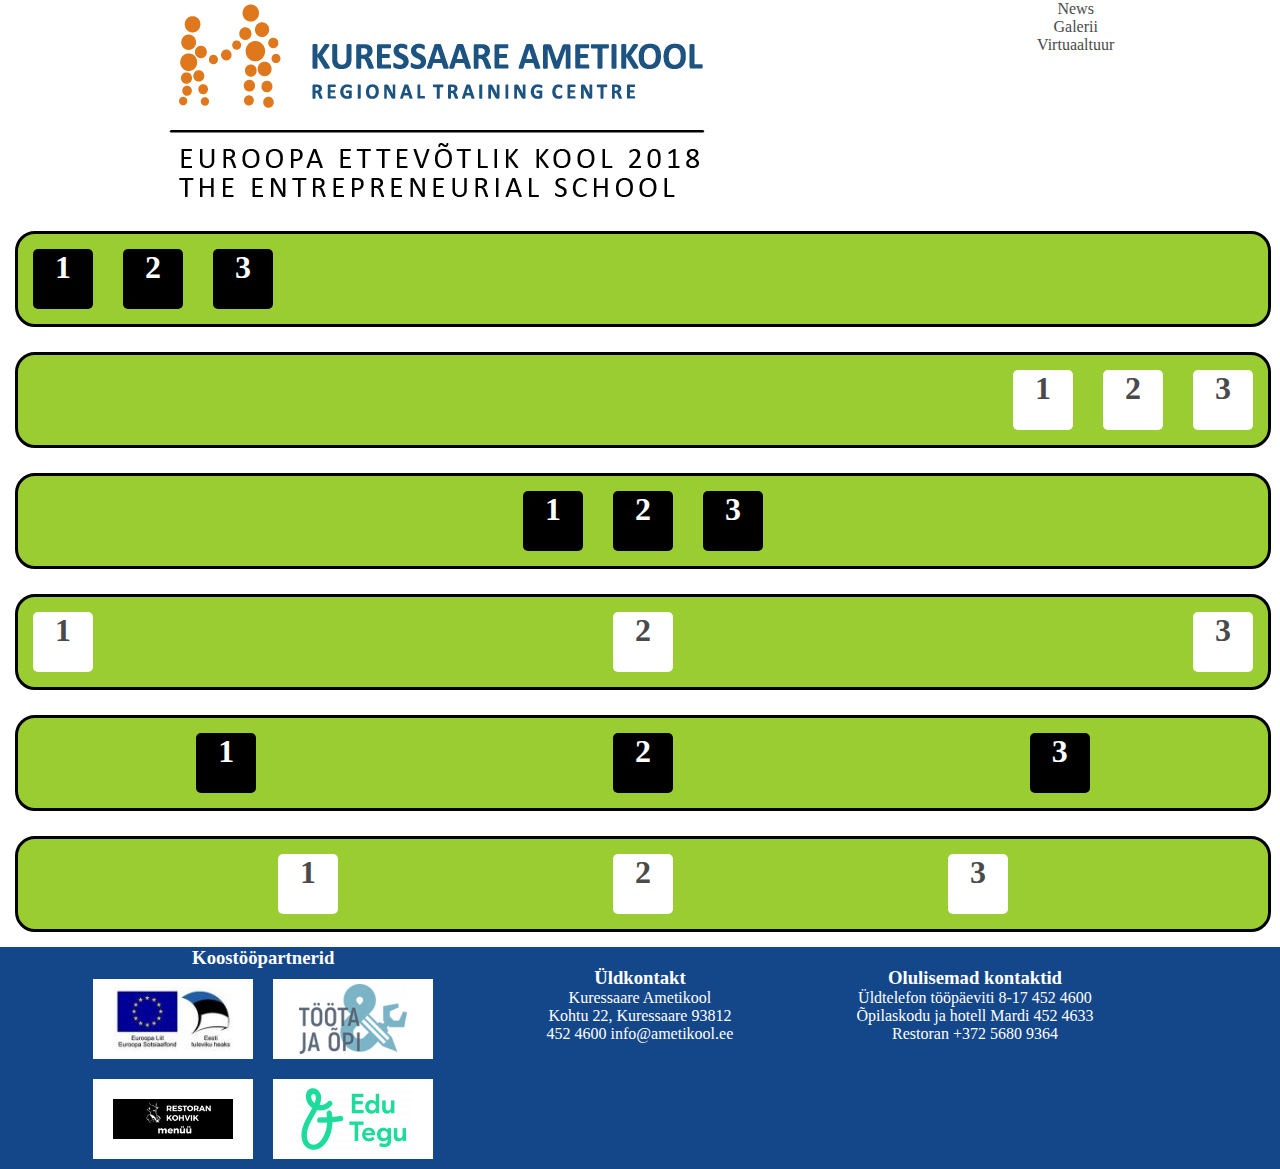
<file: index.html>
<!DOCTYPE html>
<html lang="en">
<head>
    <meta charset="UTF-8">
    <meta name="viewport" content="width=device-width, initial-scale=1.0">
    <title>flex-exercise</title>
    <link rel="stylesheet" href="style.css">
</head>
<body>
    <header>
        <div class="header1">
            <div class="logo">
            <img src="euroopa-ettev6tlik-kool-2018-logo-uus-02.png" alt="">
            </div>
            <div class="header-text">
                <p>News</p>
                <p>Galerii</p>
                <p>Virtuaaltuur</p>
            </div>
        </div>
    </header>
    <div class="background">

        <div class="flex">
            <div class="box1">
                <h1>1</h1>
            </div>
            <div class="box1">
                <h1>2</h1>
            </div>
            <div class="box1">
                <h1>3</h1>
            </div>
            
        </div>

        <div class="flex2">
            <div class="box2">
                <h1>1</h1>
            </div>
            <div class="box2">
                <h1>2</h1>
            </div>
            <div class="box2">
                <h1>3</h1>
            </div>
            
        </div>

        <div class="flex3">
            <div class="box3">
                <h1>1</h1>
            </div>
            <div class="box3">
                <h1>2</h1>
            </div>
            <div class="box3">
                <h1>3</h1>
            </div>
         </div>
        
        <div class="flex4">
            <div class="box4">
                <h1>1</h1>
            </div>
            <div class="box4">
                <h1>2</h1>
            </div>
            <div class="box4">
                <h1>3</h1>
            </div>
            
        </div>

        <div class="flex5">
            <div class="box5">
                <h1>1</h1>
            </div>
            <div class="box5">
                <h1>2</h1>
            </div>
            <div class="box5">
                <h1>3</h1>
            </div>
            
        </div>

        <div class="flex6">
            <div class="box6">
                <h1>1</h1>
            </div>
            <div class="box6">
                <h1>2</h1>
            </div>
            <div class="box6">
                <h1>3</h1>
            </div>
            
        </div>
    </div>

        <footer class="footer">
            <div class="partnerid">
                <h3>Koostööpartnerid</h3>
                <div class="grid">
                    <div class="pilt">
                        <img src="el_sotsiaalfond_horisontaalne.jpg" >
                    </div>
                    <div class="pilt">
                        <img src="tootukassa_0.png">
                    </div>

                    <div class="pilt">
                        <img src="restoran_kass_logo.jpg" >
                    </div>
                    <div class="pilt">
                        <img src="edutegu_logo_roheline_green_rgb.pdf-1.png" >
                    </div>
                </div>
            </div>

                </div>
                <div class="üld">
                    <h3>Üldkontakt</h3>
                    <p> Kuressaare Ametikool</p>
                    <p>Kohtu 22, Kuressaare 93812</p>
                    <p>452 4600 info@ametikool.ee</p>
                </div>
                </div>
                <div class="oluline">
                    <h3>Olulisemad kontaktid</h3>
                    <p>Üldtelefon tööpäeviti 8-17 452 4600</p>
                    <p>Õpilaskodu ja hotell Mardi 452 4633</p>
                    <p>Restoran	+372 5680 9364 </p>
                </div>
                <div class="lingid">

                </div>
            </div>
        </footer>
    
</body>
</html>
</file>
<file: style.css>
*{
    text-align: center;
    padding:0;
    margin: 0;
    
}
body{
    color:#4a4a4a;
}
.background{
    margin: 15px;
}

.flex{
    height: 90px;
    width: 100%;
    background-color:yellowgreen;
    margin-top: 25px;
    justify-content: flex-start;
    display: flex;
    border: solid black;
    border-radius: 20px;

}

.flex2{
    height: 90px;
    width: 100%;
    background-color:yellowgreen;
    margin-top: 25px;
    justify-content: flex-end;
    display: flex;
    border: solid black;
    border-radius: 20px;
}

.flex3{
    height: 90px;
    width: 100%;
    background-color:yellowgreen;
    margin-top: 25px;
    justify-content: center;
    display: flex;
    border: solid black;
    border-radius: 20px;
}

.flex4{
    height: 90px;
    width: 100%;
    background-color:yellowgreen;
    margin-top: 25px;
    justify-content: space-between;
    display: flex;
    border: solid black;
    border-radius: 20px;
}

.flex5{
    height: 90px;
    width: 100%;
    background-color:yellowgreen;
    margin-top: 25px; 
    justify-content: space-around;
    display: flex;
    border: solid black;
    border-radius: 20px;
}

.flex6{
    height: 90px;
    width: 100%;
    background-color:yellowgreen;
    margin-top: 25px;
    justify-content: space-evenly;
    display: flex;
    border: solid black;
    border-radius: 20px;
}

.box1{
    height: 60px;
    width: 60px;
    background-color: black;
    margin:15px;
    border-radius: 5px;
}
.box2{
    height: 60px;
    width: 60px;
    background-color: white;
    margin:15px;
    border-radius: 5px;
}

.box3{
    height: 60px;
    width: 60px;
    background-color: black;
    margin:15px;
    border-radius: 5px;
}
.box4{
    height: 60px;
    width: 60px;
    background-color: white;
    margin:15px;
    border-radius: 5px;
}
.box5{
    height: 60px;
    width: 60px;
    background-color: black;
    margin:15px;
    border-radius: 5px;
}
.box6{
    height: 60px;
    width: 60px;
    background-color: white;
    margin:15px;
    border-radius: 5px;
}

.flex3 h1{
    color: white;
}
.flex5 h1{
    color: white;
}
.flex h1{
    color: white;
}

.footer{
    display: flex;
    justify-content: space-evenly;
    background-color: #14468A;
    color: #fff;
    font-size: 1rem;
}
.üld{
    margin: 20px;
}
.oluline{
    margin: 20px;
}
.avaleht{
    color: white;
}
.grid{
    display: grid;
    grid-template-columns: auto auto;
}
.pilt{
    background-color: white;
    width: 160px;
    height: 80px;
    margin: 10px;
    display: flex;
    justify-content: center;
    align-items: center;
}
.pilt img{
    max-height: 70px;
    max-width: 120px;
}
.header1{
    display: flex;
    justify-content: space-around;
}
</file>
